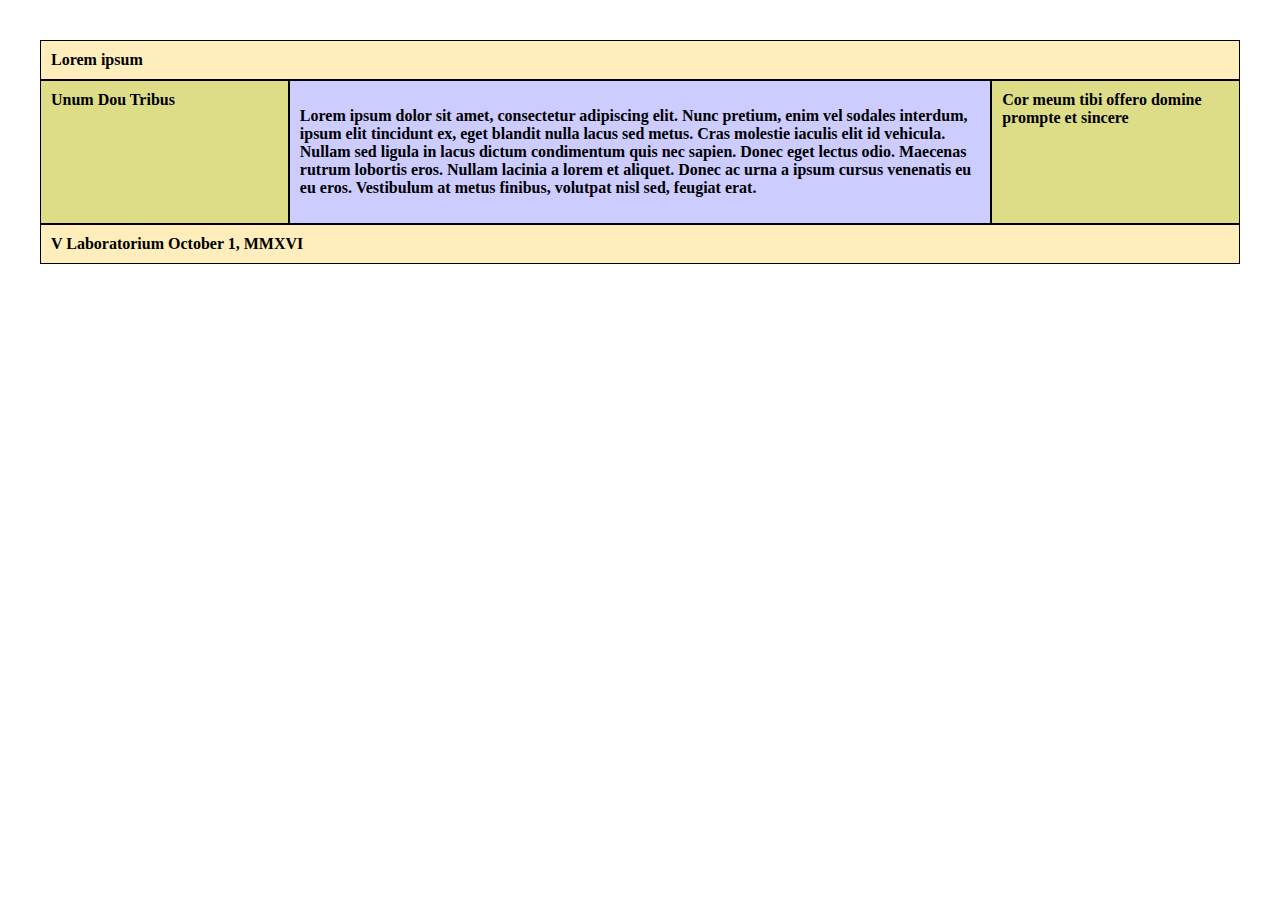
<file: index.html>
<!DOCTYPE html>
<html>
<head>
	<meta charset="utf-8">
	<meta name="viewport" content="width=device-width, initial-scale=1">
    <link rel="stylesheet" type="text/css" href="desktop_layout.css">
	<title>Desktop</title>
</head>
<body>
	<div class="wrapper">
    <header class="header">Lorem ipsum</header>
    <article class="main">
    <p> Lorem ipsum dolor sit amet, consectetur adipiscing elit. Nunc pretium, enim vel sodales interdum, ipsum elit tincidunt ex, eget blandit nulla lacus sed metus. Cras molestie iaculis elit id vehicula. Nullam sed ligula in lacus dictum condimentum quis nec sapien. Donec eget lectus odio. Maecenas rutrum lobortis eros. Nullam lacinia a lorem et aliquet. Donec ac urna a ipsum cursus venenatis eu eu eros. Vestibulum at metus finibus, volutpat nisl sed, feugiat erat.
</p>  
    </article>
    <aside class="aside aside-1">Unum Dou Tribus</aside>
    <aside class="aside aside-2">Cor meum tibi offero domine prompte et sincere</aside>
    <footer class="footer">V Laboratorium October 1, MMXVI</footer>
</div>

</body>
</html>
</file>
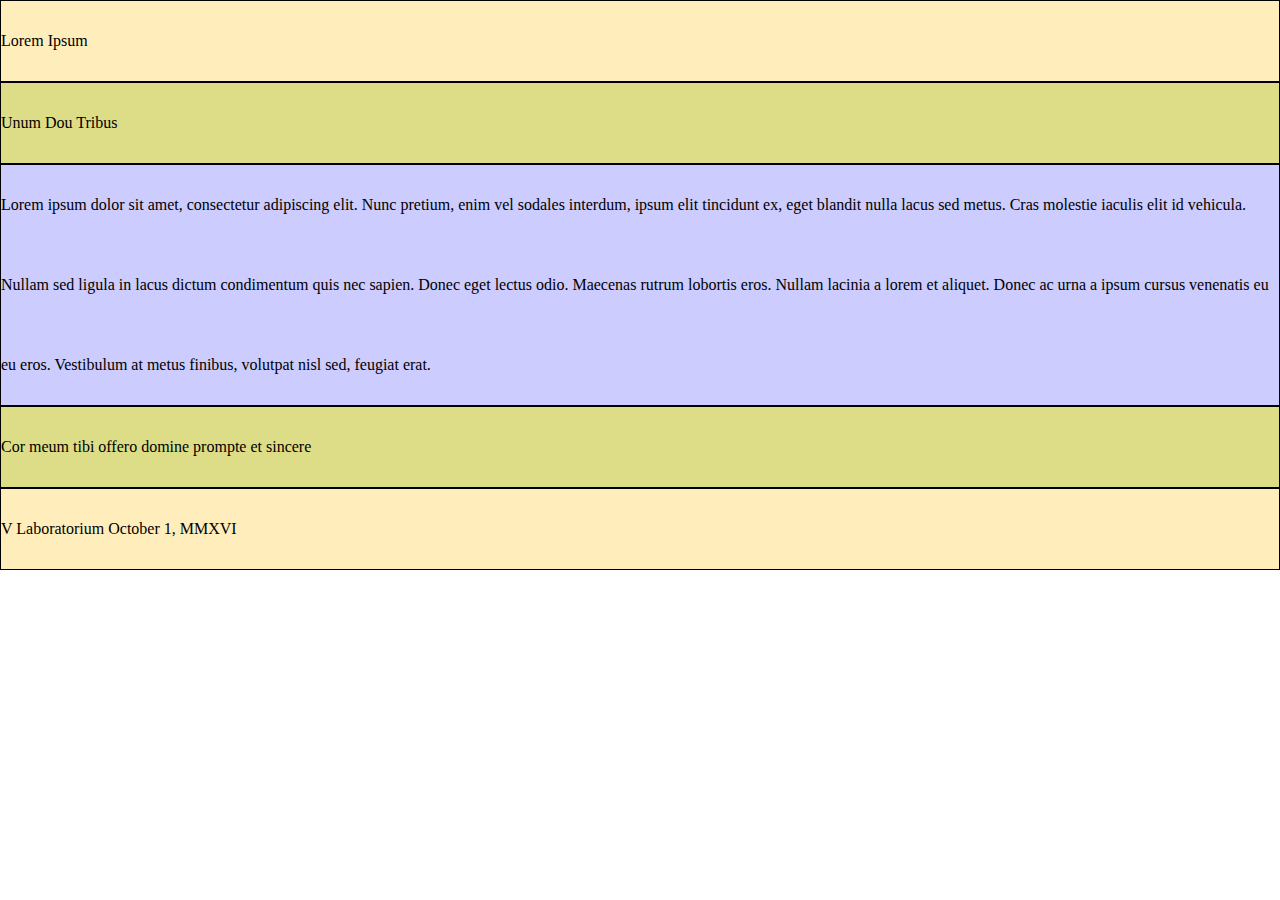
<file: mobile_layout.html>
<!DOCTYPE html>
<html>
<head>
	<meta charset="utf-8">
	<meta name="viewport" content="width=device-width, initial-scale=1">
	<link rel="stylesheet" type="text/css" href="mobile_layout.css">
	<title>Mobile</title>
</head>
<body>

<div class="container">
    <header>Lorem Ipsum</header>
    <div class="content">
        <main>Unum Dou Tribus</main>
        <aside class="left-sidebar">Lorem ipsum dolor sit amet, consectetur adipiscing elit. Nunc pretium, enim vel sodales interdum, ipsum elit tincidunt ex, eget blandit nulla lacus sed metus. Cras molestie iaculis elit id vehicula. Nullam sed ligula in lacus dictum condimentum quis nec sapien. Donec eget lectus odio. Maecenas rutrum lobortis eros. Nullam lacinia a lorem et aliquet. Donec ac urna a ipsum cursus venenatis eu eu eros. Vestibulum at metus finibus, volutpat nisl sed, feugiat erat.</aside>
        <aside class="right-sidebar">Cor meum tibi offero domine prompte et sincere</aside>
    </div>
    <footer>V Laboratorium October 1, MMXVI</footer>
</div> 

</body>
</html>
</file>
<file: desktop_layout.css>
.wrapper {
  display: flex;  
  flex-flow: row wrap;
  font-weight: bold;
  text-align: left; 
}

.wrapper > * {
  padding: 10px;
  flex: 1 100%;
}

.header {
  background: #ffeebb;
  border-style: solid;
  border-width: 1px;
}

.footer {
  background: #ffeebb;
  border-style: solid;
  border-width: 1px;
}

.main {
  text-align: left;
  background: #ccccff;
  border-style: solid;
  border-width: 1px;
}

.aside-1 {
  background: #dddd88;
  border-style: solid;
  border-width: 1px;
}

.aside-2 {
  background: #dddd88;
  border-style: solid;
  border-width: 1px;
}

@media all and (min-width: 600px) {
  .aside { flex: 1 0 0; }
}

@media all and (min-width: 800px) {
  .main    { flex: 3 0px; }
  .aside-1 { order: 1; } 
  .main    { order: 2; }
  .aside-2 { order: 3; }
  .footer  { order: 4; }
}

body {
  padding: 2em; 
}
</file>
<file: mobile_layout.css>
* {
    box-sizing: border-box;
    padding: 1;
    margin: 0;
}
/* COLORS and FONTS */
body {
    color: black;
    text-align: left;
    font-size: 16px;
    line-height: 5;
}
header {
    background: #ffeebb;
    border-style: solid;
    border-width: 1px;
}
main {
    background: #dddd88;
    border-style: solid;
    border-width: 1px;
}
footer {
    background: #ffeebb;
    border-style: solid;
    border-width: 1px;
}
.left-sidebar {
    background: #ccccff;
    border-style: solid;
    border-width: 1px;
}
.right-sidebar {
    background: #dddd88;
    border-style: solid;
    border-width: 1px;
}
.container, 
.content {
    display: flex;
    flex-direction: column;
}
</file>
